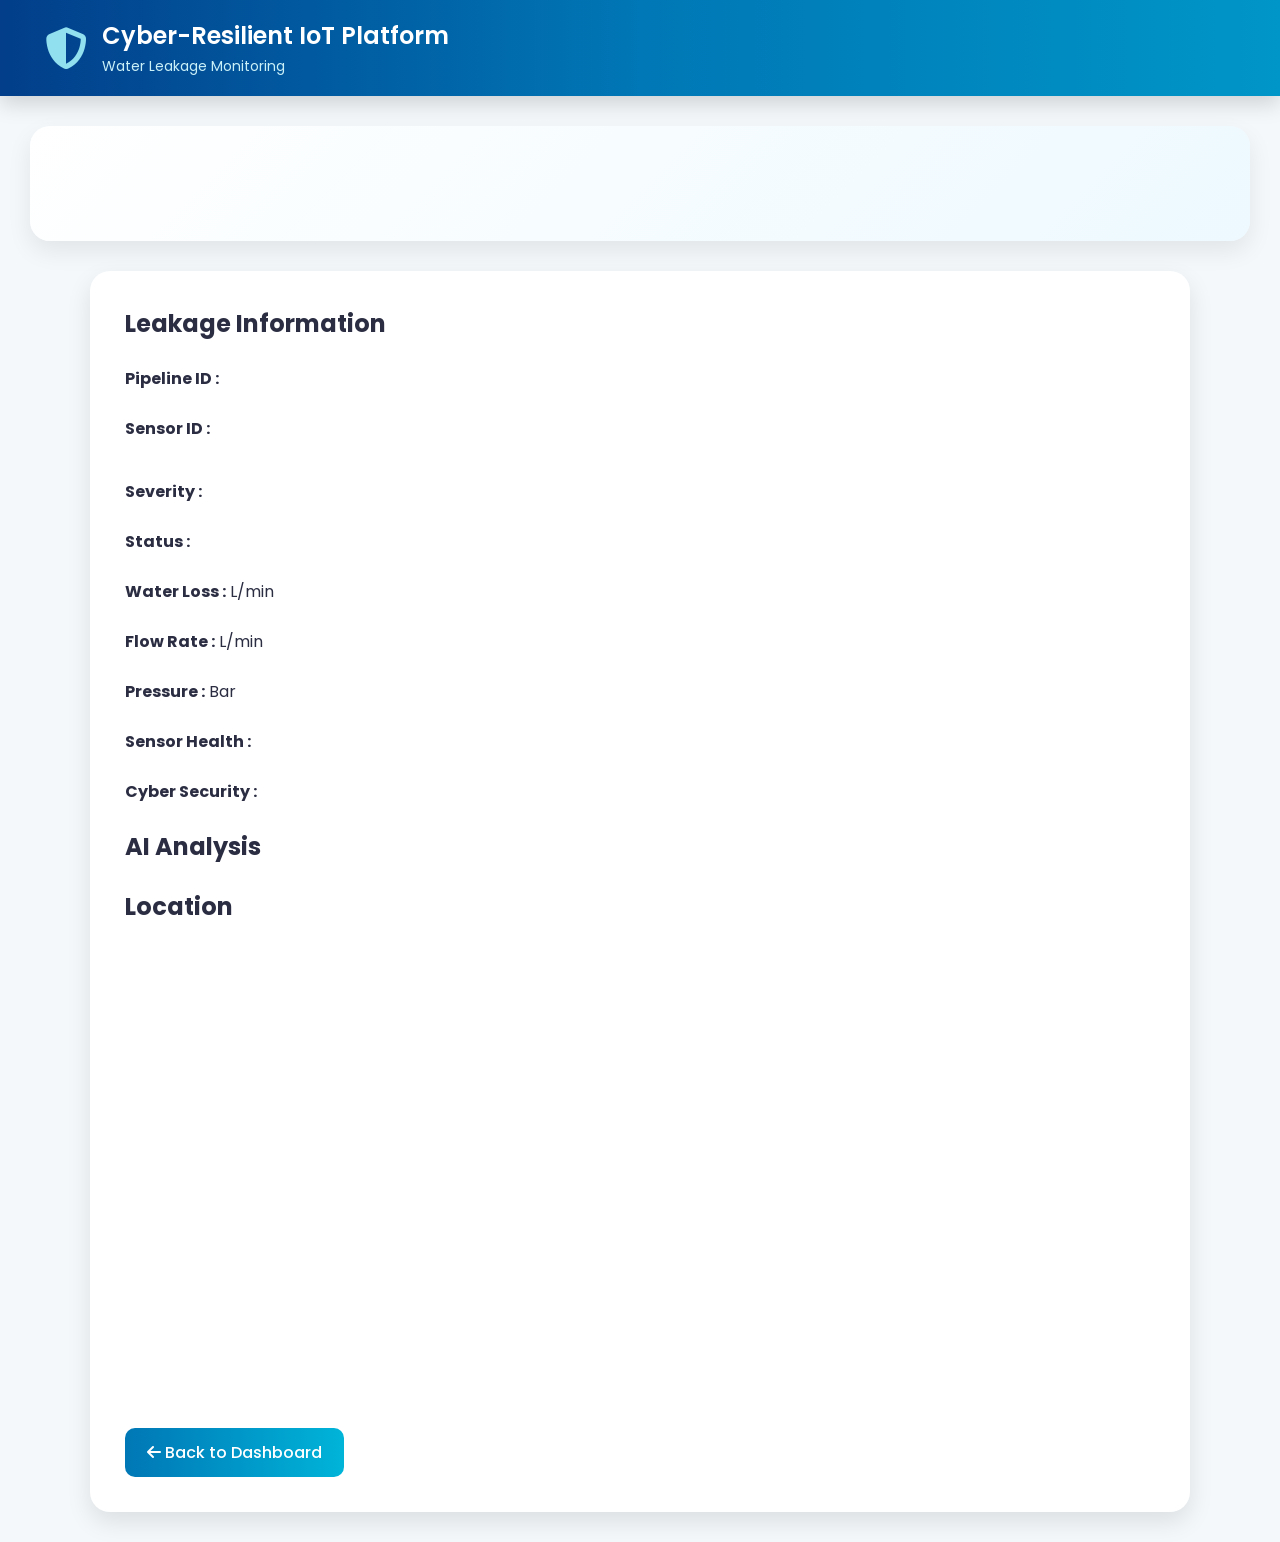
<file: pages/report.html>
<!DOCTYPE html>
<html lang="en">
<head>
    <meta charset="UTF-8">
    <meta name="viewport" content="width=device-width, initial-scale=1.0">
    <title>Leakage Details</title>
    <link rel="stylesheet" href="../assets/css/style.css">
    <link rel="stylesheet" href="https://cdnjs.cloudflare.com/ajax/libs/font-awesome/6.6.0/css/all.min.css">
</head>
<body>
    <nav class="navbar">
        <div class="logo">
            <i class="fa-solid fa-shield-halved"></i>
            <div>
                <h2>Cyber-Resilient IoT Platform</h2>
                <small>Water Leakage Monitoring</small>
            </div>
        </div>
    </nav>
    <section class="hero">
        <div>
            <h1 id="zone"></h1>
            <p id="time"></p>
        </div>
    </section>
    <section style="
max-width:1100px;
margin:30px auto;
background:white;
padding:35px;
border-radius:20px;
box-shadow:0 10px 25px rgba(0,0,0,.1);
">
        <h2>Leakage Information</h2>
        <br>
        <p><strong>Pipeline ID :</strong> <span id="pipeline"></span></p>
        <br>
        <p><strong>Sensor ID :</strong> <span id="sensor"></span></p>
        <br>
        <p><strong>Severity :</strong>
            <span id="severity" class="badge"></span>
        </p>
        <br>
        <p><strong>Status :</strong>
            <span id="status"></span>
        </p>
        <br>
        <p><strong>Water Loss :</strong>
            <span id="loss"></span> L/min
        </p>
        <br>
        <p><strong>Flow Rate :</strong>
            <span id="flow"></span> L/min
        </p>
        <br>
        <p><strong>Pressure :</strong>
            <span id="pressure"></span> Bar
        </p>
        <br>
        <p><strong>Sensor Health :</strong>
            <span id="health"></span>
        </p>
        <br>
        <p><strong>Cyber Security :</strong>
            <span id="cyber"></span>
        </p>
        <br>
        <h2>AI Analysis</h2>
        <p id="description"></p>
        <br>
        <h2>Location</h2>
        <iframe id="map" width="100%" height="450" style="border:0;border-radius:15px;" loading="lazy">
        </iframe>
        <br><br>
        <a href="../index.html" class="view-btn">
            <i class="fa-solid fa-arrow-left"></i>
            Back to Dashboard
        </a>
    </section>
    <script src="../data/reports.js"></script>
    <script>
        const params = new URLSearchParams(window.location.search);
        const id = Number(params.get("id"));
        const report = reports.find(r => r.id === id);
        if (report) {
            document.getElementById("zone").innerHTML = report.zone;
            document.getElementById("time").innerHTML =
                "Detected : " + report.detectionTime;
            document.getElementById("pipeline").innerHTML =
                report.pipelineId;
            document.getElementById("sensor").innerHTML =
                report.sensorId;
            document.getElementById("status").innerHTML =
                report.status;
            document.getElementById("loss").innerHTML =
                report.waterLoss;
            document.getElementById("flow").innerHTML =
                report.flowRate;
            document.getElementById("pressure").innerHTML =
                report.pressure;
            document.getElementById("health").innerHTML =
                report.sensorHealth;
            document.getElementById("cyber").innerHTML =
                report.cyberStatus;
            document.getElementById("description").innerHTML =
                report.description;
            const severity = document.getElementById("severity");
            severity.innerHTML = report.severity;
            severity.classList.add(report.severity.toLowerCase());
            document.getElementById("map").src =
                `https://www.google.com/maps?q=${report.lat},${report.lng}&output=embed`;
        }
    </script>
</body>
</html>
</file>
<file: assets/css/style.css>
@import url('https://fonts.googleapis.com/css2?family=Poppins:wght@300;400;500;600;700&display=swap');
:root {
    --primary: #0077b6;
    --secondary: #00b4d8;
    --dark: #023e8a;
    --success: #2ecc71;
    --warning: #f39c12;
    --danger: #e63946;
    --light: #f4f8fb;
    --white: #ffffff;
    --text: #2b2d42;
    --shadow: 0 10px 25px rgba(0, 0, 0, .08);
}
* {
    margin: 0;
    padding: 0;
    box-sizing: border-box;
    font-family: "Poppins", sans-serif;
}
html {
    scroll-behavior: smooth;
}
body {
    background: var(--light);
    color: var(--text);
}
img {
    width: 100%;
    display: block;
}
a {
    text-decoration: none;
}
.hidden {
    display: none;
}
.show {
    display: block;
}
.text-center {
    text-align: center;
}
.navbar {
    width: 100%;
    background: linear-gradient(90deg, #023e8a, #0077b6, #0096c7);
    color: white;
    display: flex;
    justify-content: space-between;
    align-items: center;
    padding: 18px 45px;
    position: sticky;
    top: 0;
    z-index: 999;
    box-shadow: 0 8px 20px rgba(0, 0, 0, .15);
}
.logo {
    display: flex;
    align-items: center;
    gap: 15px;
}
.logo i {
    font-size: 42px;
    color: #90e0ef;
}
.logo h2 {
    font-size: 24px;
    font-weight: 600;
}
.logo small {
    color: #caf0f8;
    font-size: 14px;
}
.navbar ul {
    list-style: none;
    display: flex;
    gap: 28px;
}
.navbar li {
    cursor: pointer;
    transition: .3s;
    font-size: 15px;
}
.navbar li:hover {
    color: #90e0ef;
}
.active {
    color: #90e0ef;
    font-weight: 600;
}
.hero {
    margin: 30px;
    background: linear-gradient(135deg, #ffffff, #edf9ff);
    border-radius: 20px;
    padding: 50px;
    display: flex;
    justify-content: space-between;
    align-items: center;
    box-shadow: var(--shadow);
}
.hero h1 {
    color: var(--dark);
    font-size: 38px;
    margin-bottom: 15px;
}
.hero p {
    color: #555;
    margin-top: 12px;
    line-height: 1.7;
    font-size: 17px;
}
.live-box {
    background: linear-gradient(90deg, #00c853, #2ecc71);
    color: white;
    padding: 16px 28px;
    border-radius: 40px;
    display: flex;
    align-items: center;
    gap: 12px;
    font-weight: 600;
    font-size: 17px;
    box-shadow: 0 8px 18px rgba(46, 204, 113, .35);
}
.live-dot {
    width: 12px;
    height: 12px;
    border-radius: 50%;
    background: white;
    animation: blink 1s infinite;
}
@keyframes blink {
    50% {
        opacity: .25;
    }
}
.stats {
    display: grid;
    grid-template-columns: repeat(4, 1fr);
    gap: 25px;
    padding: 0 30px;
}
.card {
    background: white;
    border-radius: 18px;
    padding: 30px;
    text-align: center;
    transition: .35s;
    box-shadow: var(--shadow);
    border-top: 5px solid var(--primary);
}
.card:hover {
    transform: translateY(-8px);
}
.card:nth-child(1) {
    border-color: #00b4d8;
}
.card:nth-child(2) {
    border-color: #e63946;
}
.card:nth-child(3) {
    border-color: #2ecc71;
}
.card:nth-child(4) {
    border-color: #f39c12;
}
.card i {
    font-size: 42px;
    color: var(--primary);
    margin-bottom: 15px;
}
.card h2 {
    color: var(--dark);
    font-size: 36px;
}
.card p {
    margin-top: 10px;
    color: #666;
    font-size: 15px;
}
.search-section {
    padding: 30px;
}
.search-section input {
    width: 100%;
    border: none;
    outline: none;
    padding: 18px;
    border-radius: 12px;
    background: white;
    box-shadow: var(--shadow);
    font-size: 16px;
}
.search-section input:focus {
    border: 2px solid var(--secondary);
}
.alert-box {
    margin: 0 30px 30px;
    padding: 18px 22px;
    background: #fff8e6;
    border-left: 6px solid var(--warning);
    border-radius: 12px;
    display: flex;
    align-items: center;
    gap: 15px;
    color: #7d5a00;
    font-weight: 600;
    box-shadow: var(--shadow);
}
.alert-box i {
    color: var(--warning);
    font-size: 22px;
}
.heading {
    padding: 0 35px;
}
.heading h2 {
    color: var(--dark);
    font-size: 30px;
    margin-bottom: 20px;
}
.report-grid {
    display: grid;
    grid-template-columns: repeat(auto-fit, minmax(360px, 1fr));
    gap: 30px;
    padding: 30px;
}
.report-card {
    background: var(--white);
    border-radius: 18px;
    overflow: hidden;
    box-shadow: var(--shadow);
    transition: .35s;
    position: relative;
    cursor: pointer;
}
.report-card:hover {
    transform: translateY(-8px);
    box-shadow: 0 18px 35px rgba(0, 0, 0, .18);
}
.report-card::before {
    content: "";
    position: absolute;
    left: 0;
    top: 0;
    width: 100%;
    height: 6px;
    background: linear-gradient(90deg, var(--primary), var(--secondary));
}
.report-card img {
    height: 230px;
    object-fit: cover;
    transition: .4s;
}
.report-card:hover img {
    transform: scale(1.05);
}
.report-content {
    padding: 22px;
}
.report-content h3 {
    color: var(--dark);
    font-size: 22px;
    margin-bottom: 18px;
}
.report-content p {
    display: flex;
    align-items: center;
    gap: 10px;
    color: #555;
    margin-bottom: 12px;
    font-size: 15px;
    line-height: 1.6;
}
.report-content p i {
    width: 22px;
    color: var(--primary);
}
.info-grid {
    display: grid;
    grid-template-columns: repeat(2, 1fr);
    gap: 12px;
    margin-top: 20px;
}
.info-box {
    background: #f7fbff;
    border: 1px solid #dbefff;
    border-radius: 12px;
    padding: 12px;
}
.info-box h5 {
    color: #777;
    font-size: 12px;
    font-weight: 500;
    margin-bottom: 6px;
}
.info-box span {
    font-size: 15px;
    font-weight: 600;
    color: var(--dark);
}
.ai-box {
    margin-top: 20px;
}
.ai-box h4 {
    font-size: 14px;
    margin-bottom: 10px;
    color: #444;
}
.progress {
    width: 100%;
    height: 12px;
    background: #ddeef8;
    border-radius: 30px;
    overflow: hidden;
}
.progress-bar {
    height: 100%;
    background: linear-gradient(90deg, #00c853, #00b4d8);
    border-radius: 30px;
    transition: width .6s ease;
}
.progress-text {
    margin-top: 8px;
    font-size: 13px;
    color: #555;
    font-weight: 600;
}
.badge {
    display: inline-block;
    padding: 8px 16px;
    border-radius: 30px;
    color: white;
    font-size: 13px;
    font-weight: 600;
    margin-top: 15px;
}
.critical {
    background: #d62828;
}
.high {
    background: #f77f00;
}
.medium {
    background: #ffb703;
    color: #222;
}
.low {
    background: #2a9d8f;
}
.status {
    display: inline-block;
    padding: 8px 16px;
    border-radius: 30px;
    font-size: 13px;
    font-weight: 600;
    margin-left: 10px;
}
.active {
    background: #ffe5e5;
    color: #d62828;
}
.monitoring {
    background: #fff4d9;
    color: #b26a00;
}
.repaired {
    background: #dff7e4;
    color: #218838;
}
.cyber {
    display: inline-block;
    margin-top: 15px;
    padding: 8px 14px;
    border-radius: 30px;
    font-size: 13px;
    font-weight: 600;
}
.secure {
    background: #dff7e4;
    color: #218838;
}
.warning {
    background: #fff3cd;
    color: #996c00;
}
.threat {
    background: #ffd6d6;
    color: #c1121f;
}
.sensor-health {
    display: inline-block;
    margin-top: 12px;
    padding: 8px 14px;
    border-radius: 30px;
    font-size: 13px;
    font-weight: 600;
}
.healthy {
    background: #dff7e4;
    color: #218838;
}
.offline {
    background: #ececec;
    color: #666;
}
.faulty {
    background: #ffd8d8;
    color: #c1121f;
}
.view-btn {
    display: inline-block;
    margin-top: 22px;
    padding: 12px 22px;
    background: linear-gradient(90deg, var(--primary), var(--secondary));
    color: white;
    border-radius: 10px;
    transition: .3s;
    font-weight: 500;
}
.view-btn:hover {
    transform: translateY(-2px);
    box-shadow: 0 10px 20px rgba(0, 119, 182, .25);
}
.hover-card {
    position: fixed;
    width: 330px;
    background: white;
    border-radius: 16px;
    padding: 18px;
    display: none;
    pointer-events: none;
    z-index: 9999;
    box-shadow: 0 18px 40px rgba(0, 0, 0, .25);
}
.hover-card img {
    height: 180px;
    object-fit: cover;
    border-radius: 12px;
    margin-bottom: 15px;
}
.hover-card h3 {
    color: var(--dark);
    margin-bottom: 12px;
}
.hover-card p {
    margin-bottom: 10px;
    color: #555;
    font-size: 14px;
    line-height: 1.6;
}
.empty {
    grid-column: 1/-1;
    text-align: center;
    font-size: 24px;
    color: #777;
    padding: 60px;
}
.fade {
    animation: fadeIn .6s ease;
}
@keyframes fadeIn {
    from {
        opacity: 0;
        transform: translateY(20px);
    }
    to {
        opacity: 1;
        transform: translateY(0);
    }
}
footer {
    margin-top: 40px;
    background: linear-gradient(90deg, #023e8a, #0077b6, #0096c7);
    color: white;
    display: flex;
    justify-content: space-between;
    align-items: center;
    flex-wrap: wrap;
    gap: 25px;
    padding: 35px 60px;
}
footer h3 {
    font-size: 22px;
    margin-bottom: 10px;
}
footer p {
    color: #d7efff;
    font-size: 15px;
}
#lastUpdated {
    color: #90e0ef;
    font-weight: 600;
}
body::-webkit-scrollbar {
    width: 10px;
}
body::-webkit-scrollbar-track {
    background: #edf6fb;
}
body::-webkit-scrollbar-thumb {
    background: #0077b6;
    border-radius: 30px;
}
body::-webkit-scrollbar-thumb:hover {
    background: #023e8a;
}
@media(max-width:1200px) {
    .navbar {
        padding: 18px 25px;
    }
    .navbar ul {
        gap: 18px;
        flex-wrap: wrap;
        justify-content: center;
    }
    .hero {
        flex-direction: column;
        gap: 30px;
        text-align: center;
    }
    .stats {
        grid-template-columns: repeat(2, 1fr);
    }
    .report-grid {
        grid-template-columns: repeat(2, 1fr);
    }
}
@media(max-width:768px) {
    .navbar {
        flex-direction: column;
        text-align: center;
        gap: 20px;
        padding: 20px;
    }
    .navbar ul {
        justify-content: center;
        flex-wrap: wrap;
        gap: 15px;
    }
    .hero {
        margin: 20px;
        padding: 30px 20px;
    }
    .hero h1 {
        font-size: 30px;
    }
    .hero p {
        font-size: 15px;
    }
    .live-box {
        width: 100%;
        justify-content: center;
    }
    .stats {
        grid-template-columns: 1fr;
        padding: 20px;
    }
    .search-section {
        padding: 20px;
    }
    .heading {
        padding: 0 20px;
    }
    .heading h2 {
        font-size: 26px;
    }
    .report-grid {
        grid-template-columns: 1fr;
        padding: 20px;
    }
    .report-card img {
        height: 210px;
    }
    .info-grid {
        grid-template-columns: 1fr;
    }
    .hover-card {
        display: none !important;
    }
    footer {
        flex-direction: column;
        text-align: center;
        padding: 30px 20px;
    }
}
@media(max-width:480px) {
    .logo h2 {
        font-size: 20px;
    }
    .logo small {
        font-size: 12px;
    }
    .hero h1 {
        font-size: 24px;
    }
    .card {
        padding: 25px;
    }
    .card h2 {
        font-size: 30px;
    }
    .card i {
        font-size: 34px;
    }
    .report-content {
        padding: 18px;
    }
    .report-content h3 {
        font-size: 20px;
    }
    .report-content p {
        font-size: 14px;
    }
    .view-btn {
        width: 100%;
        text-align: center;
    }
}
.mt-10 {
    margin-top: 10px;
}
.mt-20 {
    margin-top: 20px;
}
.mt-30 {
    margin-top: 30px;
}
.mb-10 {
    margin-bottom: 10px;
}
.mb-20 {
    margin-bottom: 20px;
}
.mb-30 {
    margin-bottom: 30px;
}
.shadow {
    box-shadow: var(--shadow);
}
.rounded {
    border-radius: 15px;
}
.flex {
    display: flex;
}
.flex-between {
    display: flex;
    justify-content: space-between;
    align-items: center;
}
.flex-center {
    display: flex;
    justify-content: center;
    align-items: center;
}
.w-100 {
    width: 100%;
}
</file>
